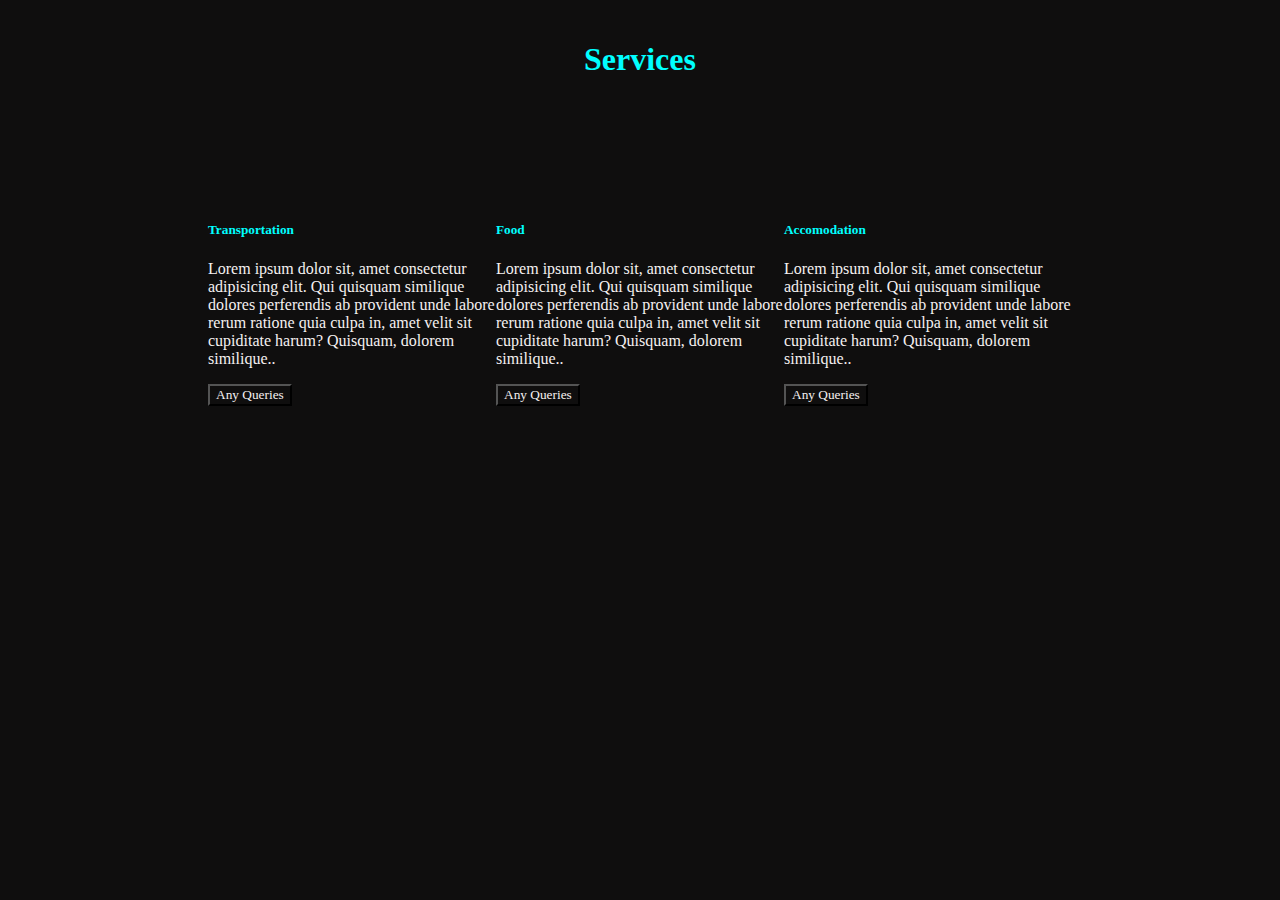
<file: service.html>
<!DOCTYPE html>
<html lang="en">
<head>
    <meta charset="UTF-8">
    <meta name="viewport" content="width=device-width, initial-scale=1.0">
    <link rel="stylesheet" href="service.css">
    <link href="https://cdn.jsdelivr.net/npm/bootstrap@5.0.2/dist/css/bootstrap.min.css" rel="stylesheet" integrity="sha384-EVSTQN3/azprG1Anm3QDgpJLIm9Nao0Yz1ztcQTwFspd3yD65VohhpuuCOmLASjC" crossorigin="anonymous">
    <script src="https://cdn.jsdelivr.net/npm/bootstrap@5.0.2/dist/js/bootstrap.bundle.min.js" integrity="sha384-MrcW6ZMFYlzcLA8Nl+NtUVF0sA7MsXsP1UyJoMp4YLEuNSfAP+JcXn/tWtIaxVXM" crossorigin="anonymous"></script>
        <title>Contact Us</title>
</head>
<body>
  <div class="ll">
  <h1><span>Services</span></h1>
<div class="dd">
  <div class="card text-center mb-3" style="width: 18rem;">
    <div class="card-body">
      <h5 class="card-title"><span> Transportation</span></h5>
      <p class="card-text">Lorem ipsum dolor sit, amet consectetur adipisicing elit. Qui quisquam similique dolores perferendis ab provident unde labore rerum ratione quia culpa in, amet velit sit cupiditate harum? Quisquam, dolorem similique..</p>
      <button type="button" class="btn btn-info">Any Queries</button>
    
    </div>
  </div>
  
  <div class="card text-center mb-3" style="width: 18rem;">
    <div class="card-body">
      <h5 class="card-title"><span>Food</span></h5>
      <p class="card-text">Lorem ipsum dolor sit, amet consectetur adipisicing elit. Qui quisquam similique dolores perferendis ab provident unde labore rerum ratione quia culpa in, amet velit sit cupiditate harum? Quisquam, dolorem similique..</p>
      <button type="button" class="btn btn-info">Any Queries</button>
    
    </div>
  </div>

  <div class="card text-center mb-3" style="width: 18rem;">
    <div class="card-body">
      <h5 class="card-title"><span> Accomodation</span></h5>
  
      <p class="card-text">Lorem ipsum dolor sit, amet consectetur adipisicing elit. Qui quisquam similique dolores perferendis ab provident unde labore rerum ratione quia culpa in, amet velit sit cupiditate harum? Quisquam, dolorem similique..</p>
      <button type="button" class="btn btn-info">Any Queries</button>
    
   

    
  
</div>
</div>
</body>
</html>
</file>
<file: service.css>
*
{  
    background-color: rgb(15, 14, 14);
    font-family: cursive;
    color: rgb(245, 241, 241);
}
.dd
{
    display: flex;
    justify-content: space-around;
    padding-top: 100px;
    padding-left: 200px;
    padding-right: 200px;
    padding-bottom: 100px;
    height: 540px;

}
.h5
{
    align-items: center;
}

h1{
    padding-top: 20px;
    text-align: center;
}
span{
    color: aqua;
}
</file>
